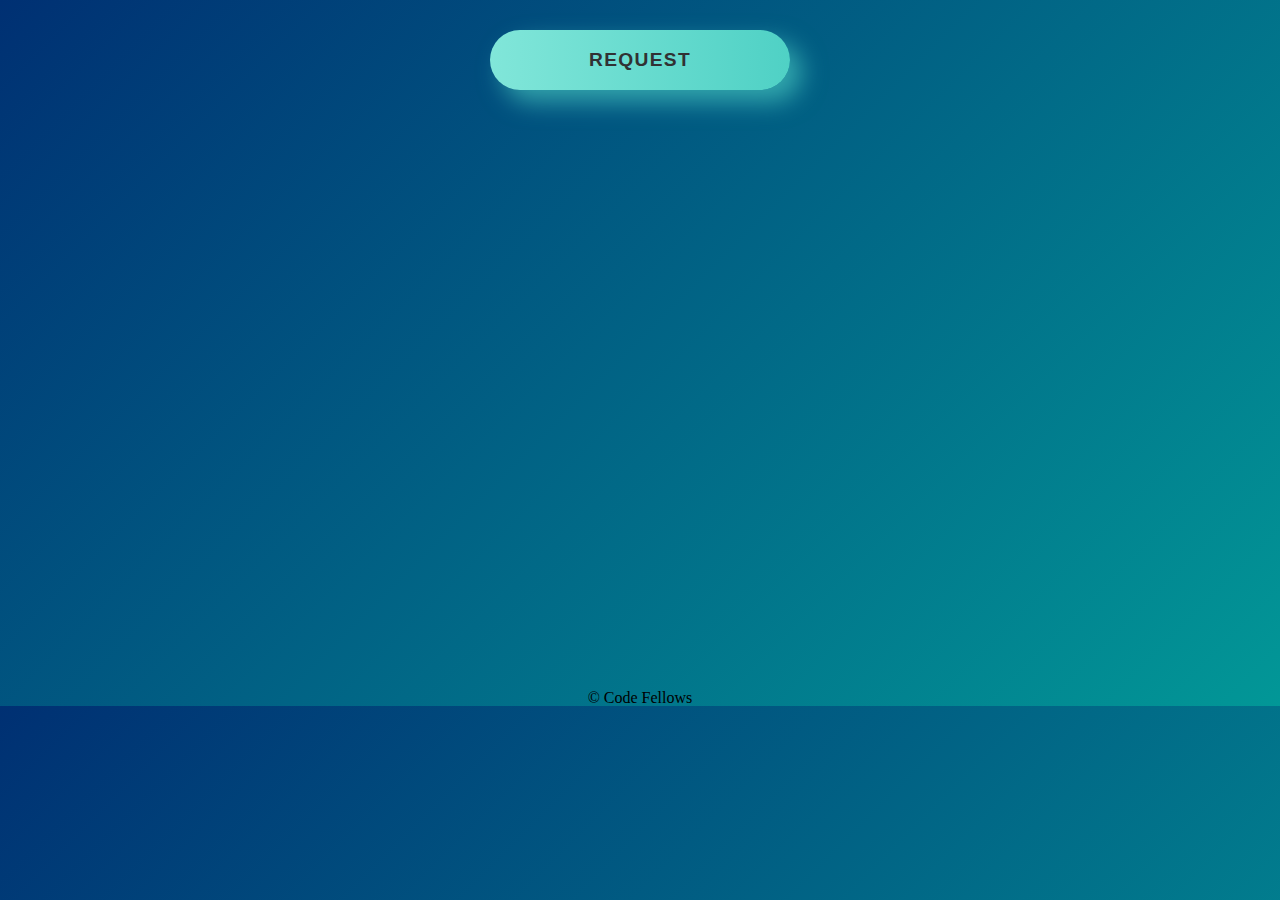
<file: request.html>
<!DOCTYPE html>
<html lang="en">
<head>
  <meta charset="UTF-8">
  <meta http-equiv="X-UA-Compatible" content="IE=edge">
  <meta name="viewport" content="width=device-width, initial-scale=1.0">
  <link rel="stylesheet" href="css/reset.css">
  <link rel="stylesheet" href="css/request.css">
  <title>Document</title>
  <header>
    <nav>
      <ul>
        <li><a href="index.html"></a></li>
      </ul>
    </nav>
  </header>
</head>
<body>
  <section id="supply-list"> </section>
  <section id="order-history"></section>
  <section id="totals"></section>
   <table id="table"></table>
    <button id="request-button">Request</button>
  <footer>&copy; Code Fellows</footer>
  <script src="js/app.js"></script>
  <script src="js/request.js"></script>
  <!-- <script src="https://cdn.jsdelivr.net/npm/chart.js@4.2.1/dist/chart.umd.min.js"></script> -->
</body>

</html>
</file>
<file: css/request.css>
body {
  background-color: #193c6d;
  filter: progid: DXImageTransform.Microsoft.gradient(gradientType=1, startColorstr='#003073', endColorstr='#029797');
  background-image: url(//img.alicdn.com/tps/TB1d.u8MXXXXXXuXFXXXXXXXXXX-1900-790.jpg);
  background-size: 100%;
  background-image: -webkit-gradient(linear, 0 0, 100% 100%, color-stop(0, #003073), color-stop(100%, #029797));
  background-image: -webkit-linear-gradient(135deg, #003073, #029797);
  background-image: -moz-linear-gradient(45deg, #003073, #029797);
  background-image: -ms-linear-gradient(45deg, #003073 0, #029797 100%);
  background-image: -o-linear-gradient(45deg, #003073, #029797);
  background-image: linear-gradient(135deg, #003073, #029797);
  text-align: center;
  margin: 0px;
  overflow: auto;
}

table {
  background-color: white;
  border-collapse: collapse;
  /* margin: 50px 0; */
  font-size: 0.9em;
  font-family: sans-serif;
  /* min-width:auto; */
  box-shadow: 0 0 20px rgba(0, 0, 0, 0.15);
  border: 3px solid;
  margin-left: auto;
  margin-right: auto;
  
}

#nameRow {
  border-bottom: 1px solid;
  padding: 10px;
  text-align: left;
  border-top: 1px solid;

}

#name {
  border: 1px solid;
  padding: 12px 10px;
  text-align: left;
  
}

#qty {
  width: 100%;
  border-collapse: collapse;
  padding-left: 40px;
  padding-right: 40px; 
  text-align: center;

}

#price {
  padding: 30px;
  border-left: 1px solid;
  text-align: right;
 
  
  

}

#item-name {
  font-size: 25px;
  padding-right: 25px;
}

 #qtyTitle {
  font-size: 25px;
  /* border: 1px solid; */
  text-align: left;
  padding-left: 30px;
  
  

}

#priceTitle {
  font-size: 25px;
  border-collapse: collapse;
  padding-right: 35px;
  
}

#totalFooter {
  font-size: 25px;

}

#totalPrice {
font-size: 25px;
text-align: right;


}

#request-button {
display: block;
margin: 30px auto; 
font-size: larger;  

}
button {
  min-width: 300px;
  min-height: 60px;
  font-family: 'Nunito', sans-serif;
  font-size: 22px;
  text-transform: uppercase;
  letter-spacing: 1.3px;
  font-weight: 700;
  color: #313133;
  background: #4FD1C5;
background: linear-gradient(90deg, rgba(129,230,217,1) 0%, rgba(79,209,197,1) 100%);
  border: none;
  border-radius: 1000px;
  box-shadow: 12px 12px 24px rgba(79,209,197,.64);
  transition: all 0.3s ease-in-out 0s;
  cursor: pointer;
  outline: none;
  position: relative;
  padding: 10px;
  }

button::before {
content: '';
  border-radius: 1000px;
  min-width: calc(300px + 12px);
  min-height: calc(60px + 12px);
  border: 6px solid #00FFCB;
  box-shadow: 0 0 60px rgba(0,255,203,.64);
  position: absolute;
  top: 50%;
  left: 50%;
  transform: translate(-50%, -50%);
  opacity: 0;
  transition: all .3s ease-in-out 0s;
}

.button:hover, .button:focus {
  color: #313133;
  transform: translateY(-6px);
}

button:hover::before, button:focus::before {
  opacity: 1;
}

button::after {
  content: '';
  width: 30px; height: 30px;
  border-radius: 100%;
  border: 6px solid #00FFCB;
  position: absolute;
  z-index: -1;
  top: 50%;
  left: 50%;
  transform: translate(-50%, -50%);
  animation: ring 1.5s infinite;
}

button:hover::after, button:focus::after {
  animation: none;
  display: none;
}

@keyframes ring {
  0% {
    width: 30px;
    height: 30px;
    opacity: 1;
  }
  100% {
    width: 300px;
    height: 300px;
    opacity: 0;
  }
}







footer {
  text-align: center;
  margin-top: 600px;
 }

 #returnLogin {
  display: block;
  margin: 30px auto; 
  font-size: larger;  


 }

 img {
  display: block;
  margin: 30px auto; 
  font-size: larger;
  width: 180px;
  border-radius: 10px;


 }

 #login-button {

  display: block;
  margin: 30px auto; 
  font-size: larger;  

 }
</file>
